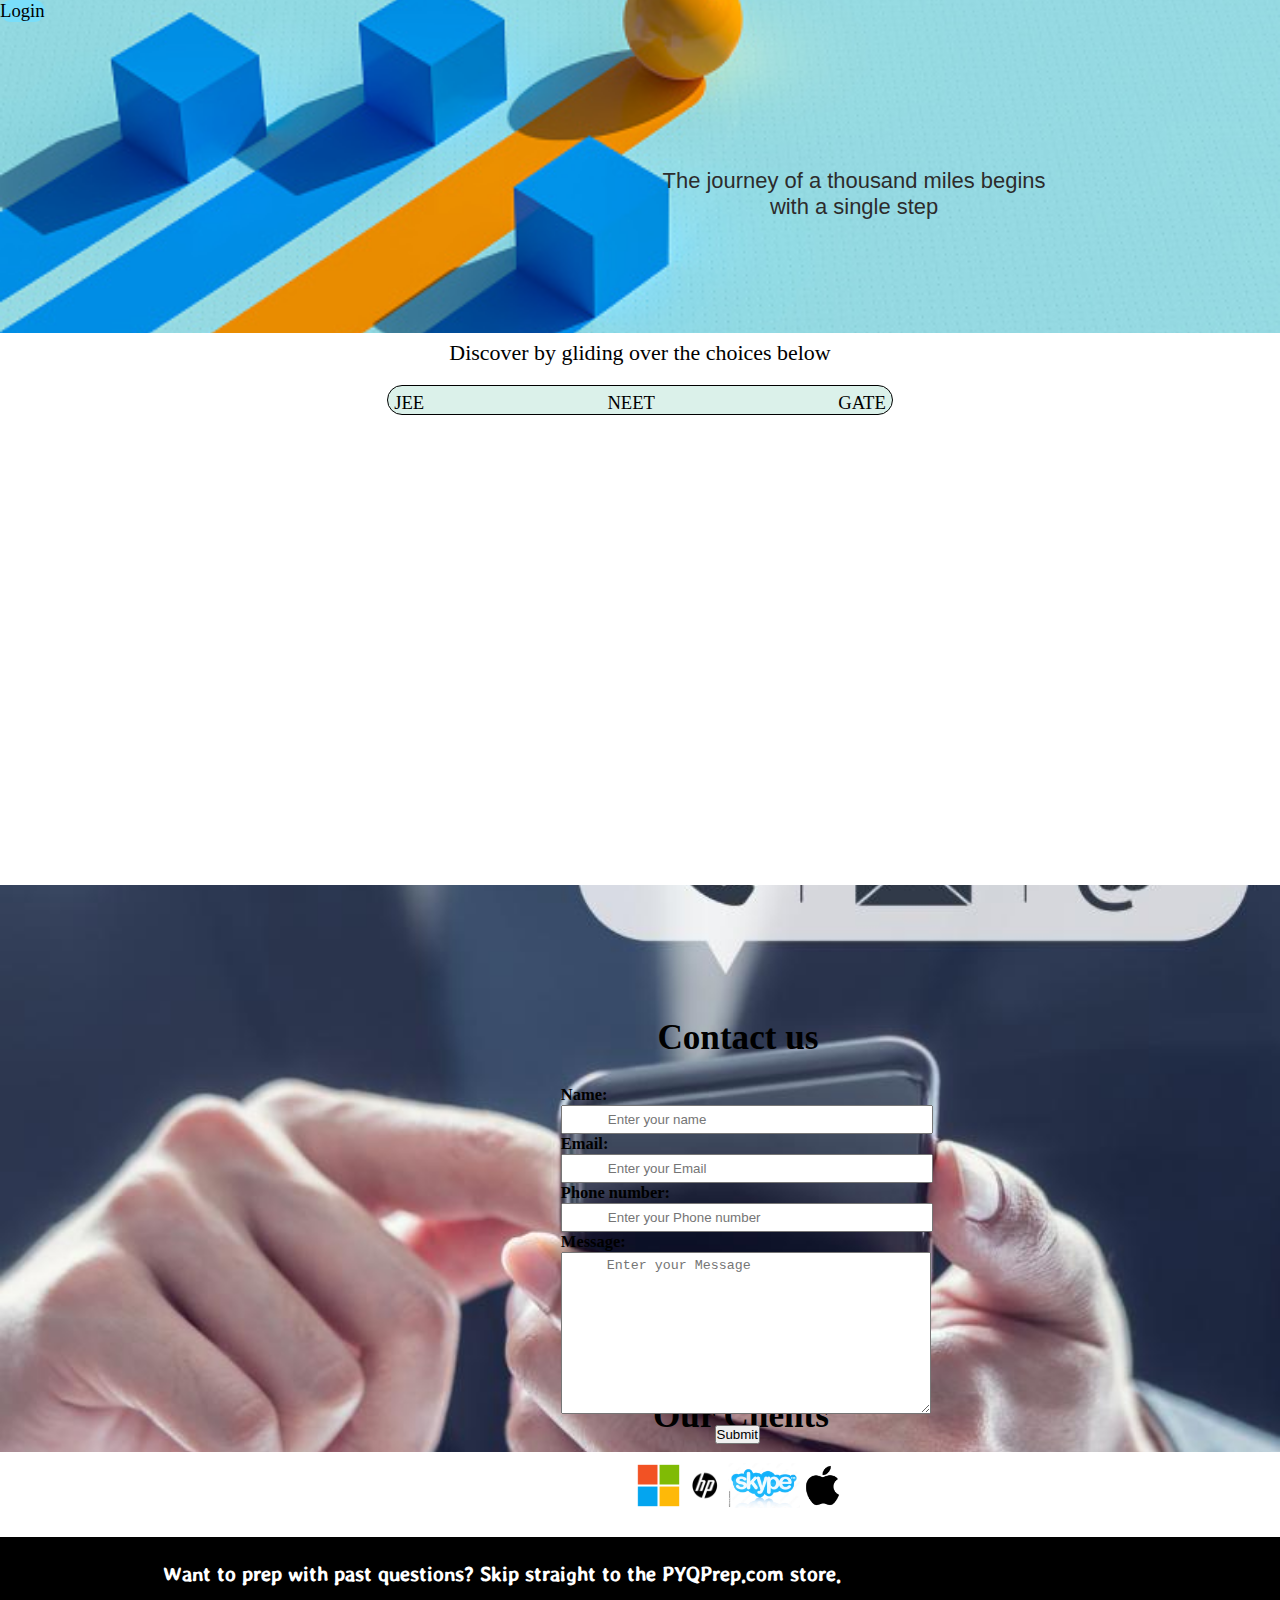
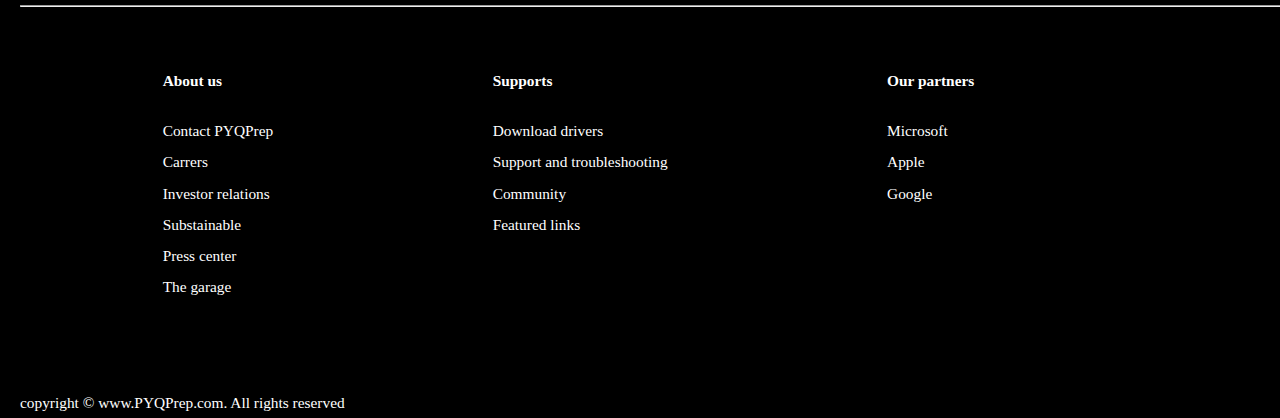
<file: public/index.html>
<!DOCTYPE html>
<html lang="en">

<head>
    <meta charset="UTF-8">
    <meta name="viewport" content="width=device-width, initial-scale=1.0">
    <title>SmartPrep.com</title>
    <link rel="preconnect" href="https://fonts.googleapis.com">
    <link rel="preconnect" href="https://fonts.googleapis.com">
    <link rel="stylesheet" href="pranay222.css">
    
</head>

<body>
    <nav id="navbar">
        <ul>
            <li class="login"><a href="login.html">Login</a></li>
        </ul>
    </nav>


    <section class="quote">
        <p>The journey of a thousand miles begins </p>
        <p>with a single step</p>
    </section>

    <p class="upward">Discover by gliding over the choices below</p>

    <div class="container">

        <div class="Competition-container">
            <span id="hoverable1" class="Competition">JEE</span>
            <div id="hoverBox1" class="hidden">

                <div id="box">
                    <img src="jee.quiz.jpg" alt="">

                    <p>Choose a subject:</p>
                    <ul>
                        <li><a href="jee_maths_pdf.html">Maths</a></li>
                        <li><a href="jee_chemistry_pdf.html">Physics</a></li>
                        <li><a href="jee_physics_pdf.html">Chemistry</a></li>
                    </ul>
                </div>
                <div id="innerClass">
            </div>
        </div>


        <!-- NEET -->
        <span id="hoverable2" class="Competition">NEET</span>
        <div id="hoverBox2" class="hidden">

            <div id="box">
                <img src="neetquiz.jpg" alt="">

                <p>Choose a subject:</p>
                <ul>
                    <li><a href="neet_bio_pdf.html">Bio</a></li>
                    <li><a href="neet_physics_pdf.html">Physics</a></li>
                    <li><a href="neet_chemistry_pdf.html">Chemistry</a></li>
                </ul>


            </div>
        </div>

        <!-- GATE -->
        <span id="hoverable3" class="Competition">GATE</span>
        <div id="hoverBox3" class="hidden">
            <div id="box">
                <img src="gate5.quiz.jpg" alt="">

                <p>Choose a subject:</p>
                <ul>
                    <li><a href="gate_aerospa_pdf.html">Aerospace</a></li>
                    <li><a href="gate_Civil_pdf.html">Civil Engineering</a></li>
                    <li><a href="gate_CS_pdf.html">Computer science</a></li>
                </ul>
            </div>
        </div>
    </div>
    </div>

    <section id="client-section">
        <h1 class="Murder">Our Clients</h1>

        <div id="clients">
            <div class="client-items">
                <a href="https://www.microsoft.com" target="_blank">
                <img src="microsoft_222.png" alt="">
                </a>
            </div>
            <div class="client-items">
                <a href="https://www.hp.com" target="_blank">
                <img src="hp_222.png" alt="">
                </a>
            </div>
            <div class="client-items">
                <a href="https://www.skype.com" target="_blank">
                <img src="skypes_222.jpg" alt="">
                </a>
            </div>
            <div class="client-items">
                <a href="https://www.apple.com" target="_blank">
                <img src="apple_222.png" alt="">
                </a>
            </div>
        </div>
    </section>

    <section id="contact">
        <h1 class="kill">Contact us</h1>
        <div id="contact-box">
            <form action="">
                <div class="form-group">
                    <label for="name">Name:</label>
                    <input type="text" name="name" id="name" placeholder="Enter your name">
                </div>
                <div class="form-group">
                    <label for="email">Email:</label>
                    <input type="email" name="name" id="email" placeholder="Enter your Email">
                </div>
                <div class="form-group">
                    <label for="phone">Phone number:</label>
                    <input type="phone" name="name" id="phone" placeholder="Enter your Phone number">
                </div>
                <div class="form-group">
                    <label for="Message">Message:</label>
                   <textarea name="Message" id="Message" cols="20" rows="10" placeholder="Enter your Message"></textarea>
                </div>
            </form>
            <div class="btn">
                <button>Submit</button>
            </div>
        </div>

    </section>

 <footer id="footer" , class="footer">
    

    <div class="Love">
        <h2 class="Love_birds">Want to prep with past questions?  Skip straight to the PYQPrep.com store.</h2>
    </div>

    <hr>

    <div class="footer_links">
        <div class="footer_characters">
                   <h4>About us</h4>    
              <div class="foot_elements">     
                   <p class="foot"><a href="">Contact PYQPrep</a></p>
                   <p class="foot"><a href="">Carrers</a></p>
                   <p class="foot"><a href="">Investor relations</a></p>
                   <p class="foot"><a href="">Substainable</a></p>
                   <p class="foot"><a href="">Press center</a></p>
                   <p class="foot"><a href="">The garage</a></p>
             </div>

        </div>

        <div class="footer_characters">
                   <h4>Supports</h4>    
                   <div class="foot_elements">    
                   <p class="foot"><a href="">Download drivers</a></p>
                   <p class="foot"><a href="">Support and troubleshooting</a></p>
                   <p class="foot"><a href="">Community</a></p>
                   <p class="foot"><a href="">Featured links</a></p>
                </div>
        </div>
        
        <div class="footer_characters">
                   <h4>Our partners</h4>  
              <div class="foot_elements">  
                   <p class="foot"><a href="https://www.microsoft.com">Microsoft</a></p>  
                   <p class="foot"><a href="https://www.apple.com">Apple</a></p>  
                   <p class="foot"><a href="https://www.google.com">Google</a></p>  
                </div>
        </div>

       
    </div>


    <div class="center">
        copyright &copy; www.PYQPrep.com. All rights reserved      
    </div>
</footer>

    <script src="jee.js"></script>
    <script src="neet.js"></script>
    <script src="gate.js"></script>

</body>

</html>
</file>
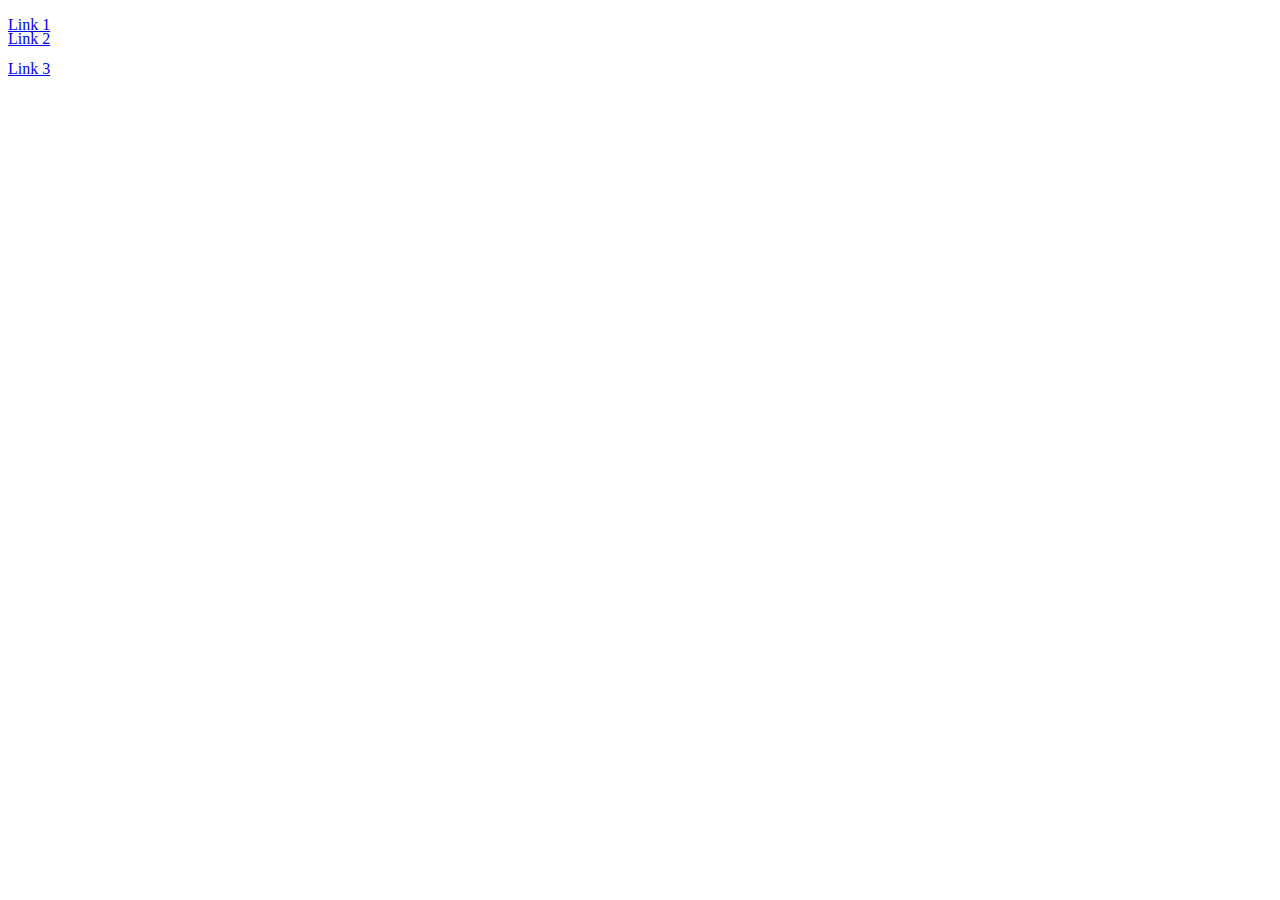
<file: public/ayush.html>
<!DOCTYPE html>
<html lang="en">
<head>
<meta charset="UTF-8">
<meta name="viewport" content="width=device-width, initial-scale=1.0">
<title>Aligned Links</title>
<style>
  ul {
    /* position: relative;
    list-style-type: none; */
    padding: 0;
  }
  ul li {
    position: absolute;
  }
  ul li:nth-child(1) {
    /* top: 0; */
  }
  ul li:nth-child(2) {
    top: 30px; /* Adjust as needed */
  }
  ul li:nth-child(3) {
    top: 60px; /* Adjust as needed */
  }
</style>
</head>
<body>

<ul>
  <li><a href="#">Link 1</a></li>
  <li><a href="#">Link 2</a></li>
  <li><a href="#">Link 3</a></li>
</ul>

</body>
</html>
</file>
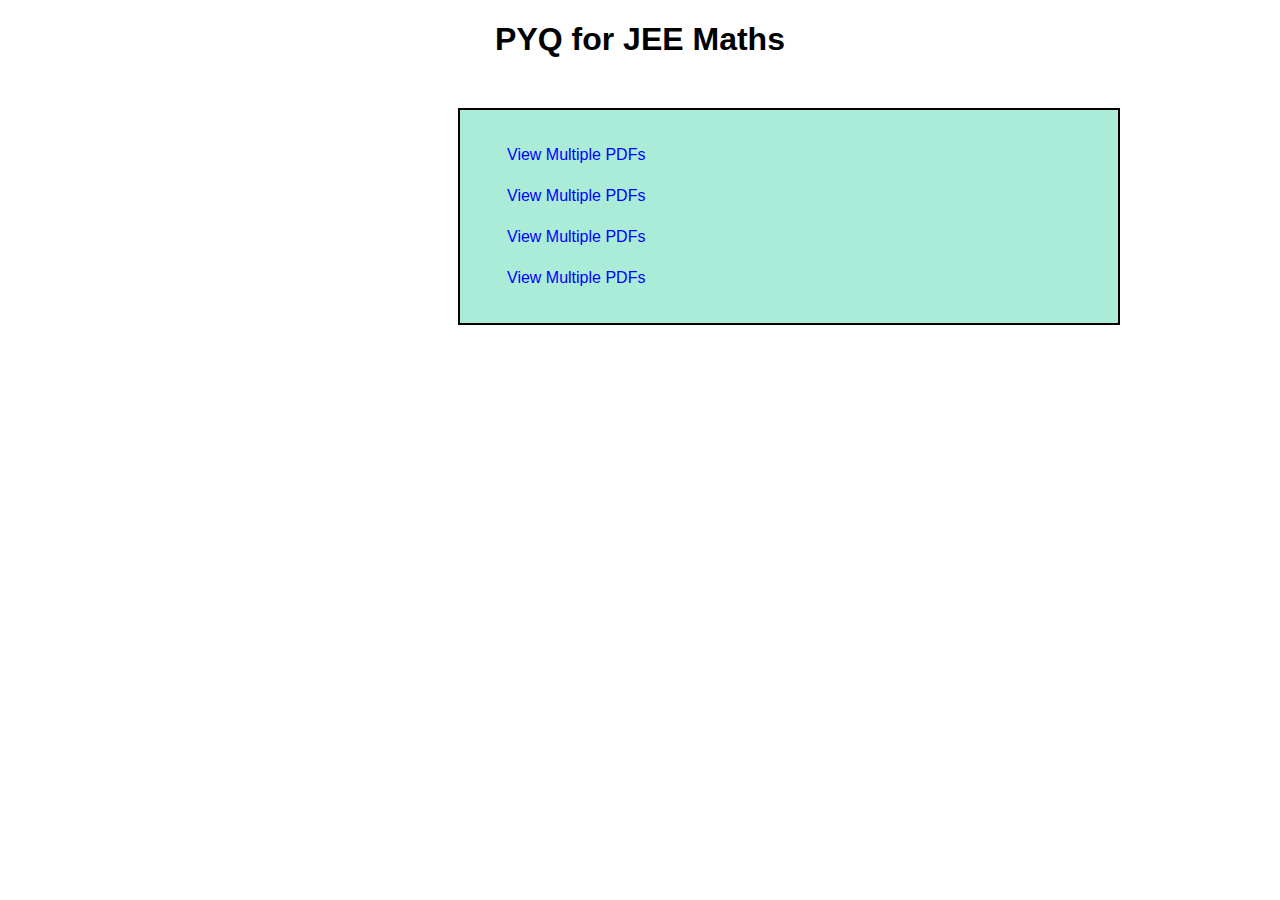
<file: public/gate_aerospa_pdf.html>
<!DOCTYPE html>
<html lang="en">

<head>
    <meta charset="UTF-8">
    <meta name="viewport" content="width=device-width, initial-scale=1.0">
    <title>PDF Viewer</title>
    <!-- <link rel="stylesheet" href="styles.css"> -->
</head>
<style>
    body {
        font-family: Arial, sans-serif;
    }

    h1 {
        text-align: center;
    }

    ul {
        list-style-type: none;
        padding: 0;
    }

    li {
        margin-bottom: 10px;
    }

    a {
        text-decoration: none;
        color: blue;
    }

    a {
        margin: 23px 34px;
        display: flex;
        position:relative;

       
    }

    a:hover {
        text-decoration: underline;
        color: darkblue;


    }

    .gate_border {
        border: 2px solid black;
        padding: 13px;
        margin: 50px 450px;
        width: 50%;
        /* display: flex; */
        align-items: center;
        justify-content: center;
        background-color: rgb(171, 236, 216);


    }
</style>

<body>
    <h1>PYQ for JEE Maths</h1>
    <div class="gate_border">
        <a href="pdf_collection.html" target="_blank">View Multiple PDFs</a>
        <a href="pdf_collection.html" target="_blank">View Multiple PDFs</a>
        <a href="pdf_collection.html" target="_blank">View Multiple PDFs</a>
        <a href="pdf_collection.html" target="_blank">View Multiple PDFs</a>

    </div>


</body>

</html>
</file>
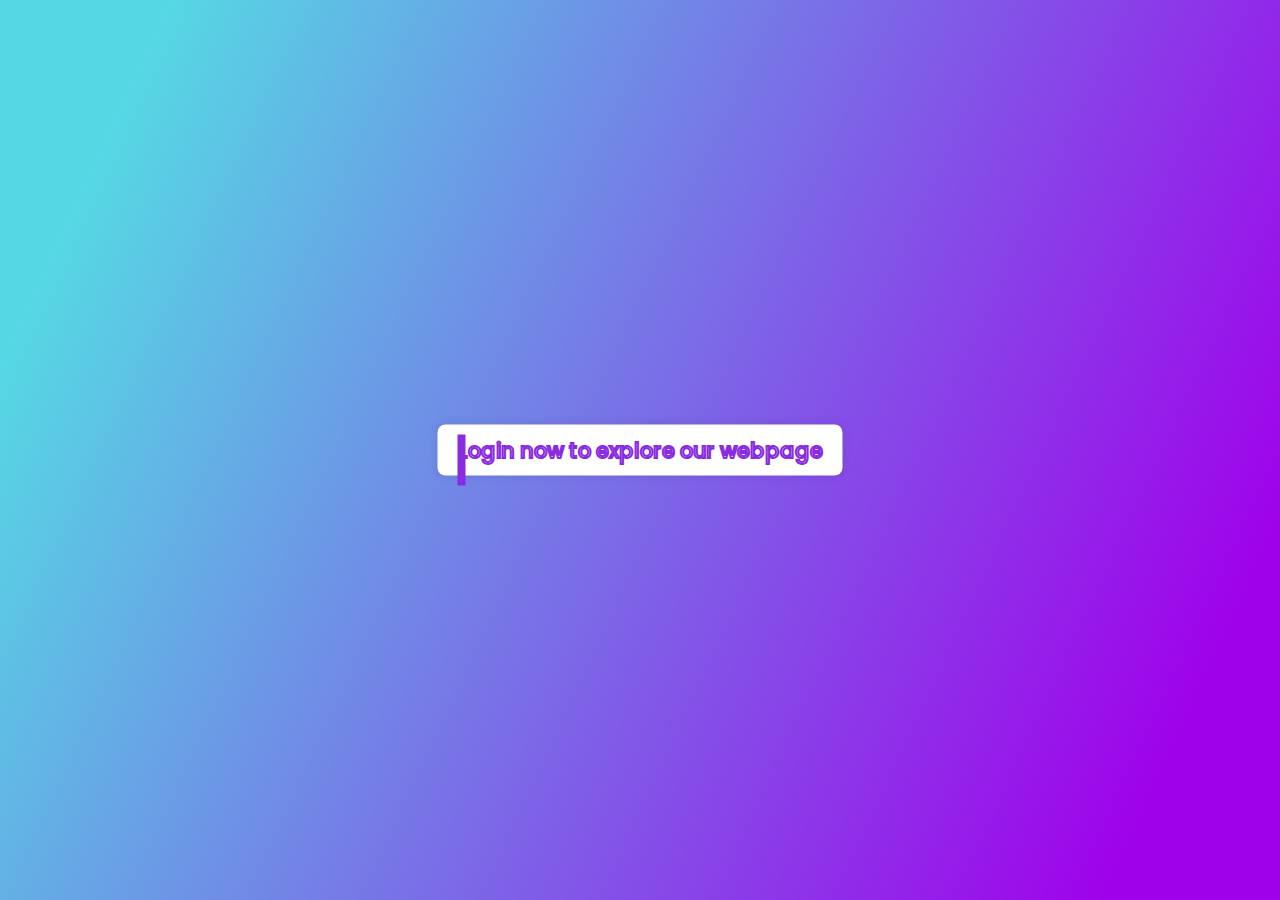
<file: public/login.html>
<!DOCTYPE html>
<!-- Created By CodingNepal -->
<html lang="en" dir="ltr">
   <head>
      <meta charset="utf-8">
      <title>Popup Login Form Design</title>
      <link rel="stylesheet" href="login.css">
      <link rel="stylesheet" href="https://cdnjs.cloudflare.com/ajax/libs/font-awesome/5.15.3/css/all.min.css"/>
   </head>
   <body>
      <div class="center">
         <input type="checkbox" id="show">
         <label for="show" class="show-btn"> Login now to explore our webpage</label>
         <div class="container">
            <label for="show" class="close-btn fas fa-times" title="close"></label>
            <div class="text">
                Login Form
            </div>
            <form action="#">
               <div class="data">
                  <label>Email or Phone</label>
                  <input type="text" required>
               </div>
               <div class="data">
                  <label>Password</label>
                  <input type="password" required>
               </div>
               <div class="forgot-pass">
                  <a href="#">Forgot Password?</a>
               </div>
               <div class="btn">
                  <div class="inner"></div>
                  <!-- <button type="submit">login</button> -->
                  <button onclick="redirectToHomePage()">Login</button>
               </div>
               <div class="signup-link">
                  Not a member? <a href="#">Signup now</a>
               </div>
            </form>
         </div>
      </div>

      <script src="login.js"></script>
   </body>
</html>
</file>
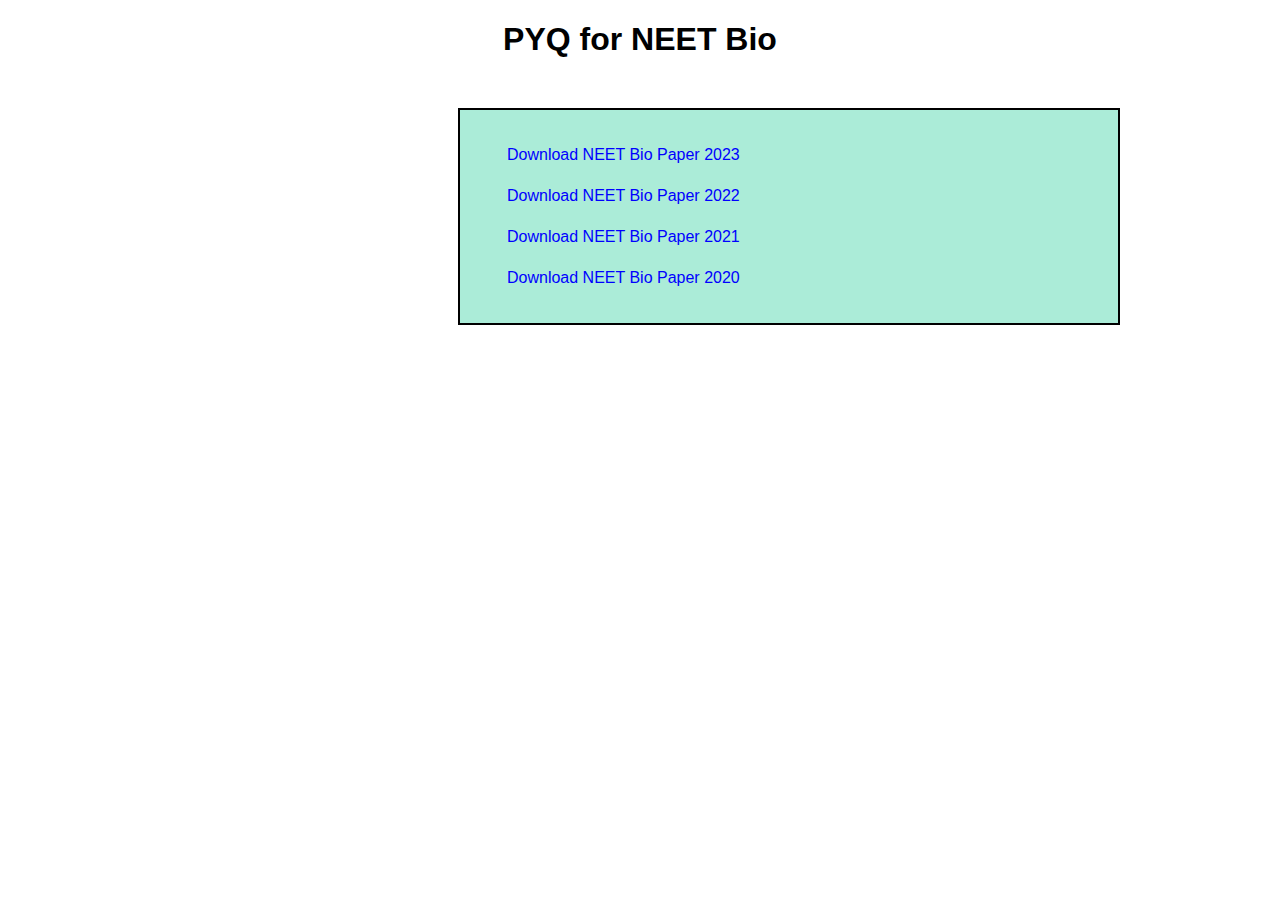
<file: public/neet_bio_pdf.html>
<!DOCTYPE html>
<html lang="en">

<head>
    <meta charset="UTF-8">
    <meta name="viewport" content="width=device-width, initial-scale=1.0">
    <title>PDF Viewer</title>
    <!-- <link rel="stylesheet" href="styles.css"> -->
</head>
<style>
    body {
        font-family: Arial, sans-serif;
    }

    h1 {
        text-align: center;
    }

    ul {
        list-style-type: none;
        padding: 0;
    }

    li {
        margin-bottom: 10px;
    }

    a {
        text-decoration: none;
        color: blue;
    }

    a {
        margin: 23px 34px;
        display: flex;
        position:relative;

       
    }

    a:hover {
        text-decoration: underline;
        color: darkblue;


    }

    .neet_border {
        border: 2px solid black;
        padding: 13px;
        margin: 50px 450px;
        width: 50%;
        /* display: flex; */
        align-items: center;
        justify-content: center;
        background-color: rgb(171, 236, 216);


    }
</style>

<body>
    <h1>PYQ for NEET Bio</h1>
    <div class="neet_border">
        <a href="neet_bio111.pdf" target="_blank">Download NEET Bio Paper 2023</a>
        <a href="neet_bio222.pdf" target="_blank">Download NEET Bio Paper 2022</a>
        <a href="neet_bio333.pdf" target="_blank">Download NEET Bio Paper 2021</a>
        <a href="neet_bio444.pdf" target="_blank">Download NEET Bio Paper 2020</a>

    </div>


</body>

</html>
</file>
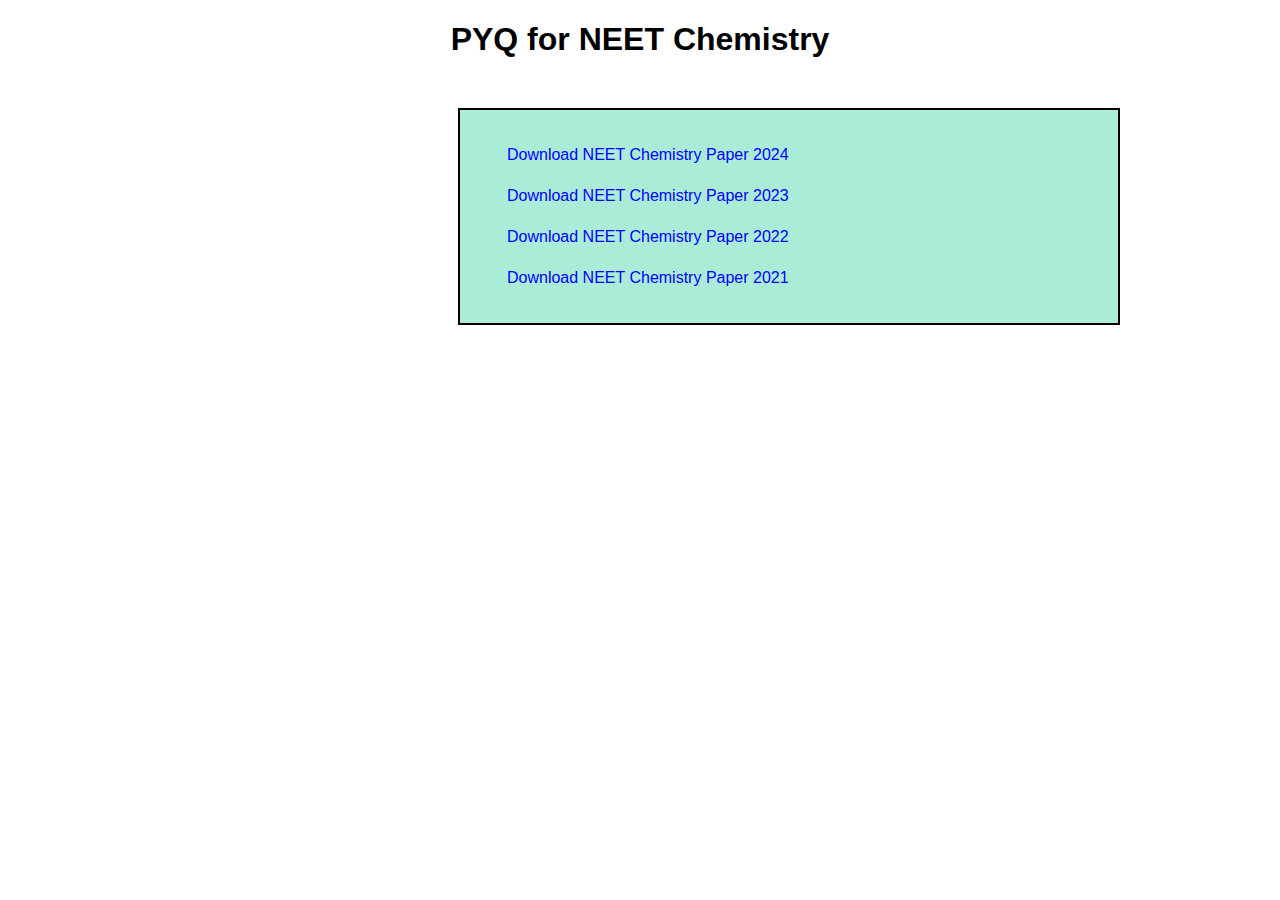
<file: public/neet_chemistry_pdf.html>
<!DOCTYPE html>
<html lang="en">

<head>
    <meta charset="UTF-8">
    <meta name="viewport" content="width=device-width, initial-scale=1.0">
    <title>PDF Viewer</title>
    <!-- <link rel="stylesheet" href="styles.css"> -->
</head>
<style>
    body {
        font-family: Arial, sans-serif;
    }

    h1 {
        text-align: center;
    }

    ul {
        list-style-type: none;
        padding: 0;
    }

    li {
        margin-bottom: 10px;
    }

    a {
        text-decoration: none;
        color: blue;
    }

    a {
        margin: 23px 34px;
        display: flex;
        position:relative;

       
    }

    a:hover {
        text-decoration: underline;
        color: darkblue;


    }

    .neet_border {
        border: 2px solid black;
        padding: 13px;
        margin: 50px 450px;
        width: 50%;
        /* display: flex; */
        align-items: center;
        justify-content: center;
        background-color: rgb(171, 236, 216);


    }
</style>

<body>
    <h1>PYQ for NEET Chemistry</h1>
    <div class="neet_border">
        <a href="neet_chemistry111.pdf" target="_blank">Download NEET Chemistry Paper 2024</a>
        <a href="neet_chemistry222.pdf" target="_blank">Download NEET Chemistry Paper 2023</a>
        <a href="neet_chemistry333.pdf" target="_blank">Download NEET Chemistry Paper 2022</a>
        <a href="neet_chemistry444.pdf" target="_blank">Download NEET Chemistry Paper 2021</a>

    </div>


</body>

</html>
</file>
<file: public/pranay222.css>
@import url('https://fonts.googleapis.com/css2?family=Acme&family=Calligraffitti&family=Lacquer&family=Noto+Sans:ital,wght@0,100..900;1,100..900&family=Open+Sans:ital,wght@0,300..800;1,300..800&family=Raleway:ital,wght@0,100..900;1,100..900&family=Rosarivo:ital@0;1&family=Stylish&family=Yeon+Sung&display=swap');

* {
    margin: 0px;
    padding: 0px;
    
} 

html{
         font-size: 68.6%; 
         z-index: -1;
}

.back_img{
    background-color: rgb(16, 124, 218);
    width: 100%;
    height: 100vh;
    
}

/* login page */
#navbar {
    display: flex;
   
    background: url(background222.jpg) no-repeat center center/cover;
    position: relative;

    
    height: 37vh;
    width: 100vw;
}


#navbar a {
    color: black;
    display: flex;
    font-size: 1.7rem;
    text-decoration: none; 

}

/* #navbar ul {
    list-style: none;
    display: flex;
}

#navbar li {
    margin-left: 30px;
} */


#navbar a:hover {
    background-color: rgb(121, 222, 250);
    border-radius: 1rem;
}


/* upper-box */
#box {
    border: 0.2rem solid black;
    height: 28.0rem;
    top: 288.0px;
    left: 41.0rem;
    position: relative;
}

#box img {
    height: 250px;
}

#box:hover {
    box-shadow: 5px 10px 25px 15px rgb(181, 181, 209);
}


.hidden {
    display: none;
}

#hoverable1 {
    font-size: 1.7rem;
    /* position: absolute; */
    top: 33.799rem;
    left: 81.9rem;

}

#hoverable2 {
    font-size: 1.7rem;
    /* position: absolute; */
    top: 33.799rem;
    left: 91.4rem;

}


#hoverable3 {
    font-size: 1.7rem;
    /* position: absolute; */
    top: 33.799rem;
    left: 102.2rem;

}


/* taki mere saare boxes sahi jagah pe rahe  */
.hidden {
    position: absolute;
    top: 10.7rem;
    left: 17.9rem;
}


/* jee, neet , gate ke upar jo word likha hua hai uske liye  */
.upward {
    display: flex;
    justify-content: center;
    align-items: center;
    font-size: 2.0rem;
    margin: 0.9rem 1.0rem;
    position: relative;
    top: -5rem;
}


/* .Container {
    display: flex;
    justify-content: center;
} */

.container {
    max-width: 1200px; /* Adjust as needed */
    margin: 0 auto;
    padding: 0 20px; /* Add padding for better spacing */
}

.Competition-container {
    border: 1px solid #000;
    /* padding: -12px; */
    margin: -46px auto;
    /* Center the container horizontally */
    width: 46.0rem;
    height: 2.6rem ;
    
    /* Adjust width as needed */
    display: flex;
    justify-content: space-between;
    /* Adjust alignment as needed */
    border-radius: 1.5rem;
    background-color: rgb(219, 241, 234);
  

}

.Competition {
    margin: 0.6rem;
    cursor: pointer;
    transition: background-color 0.2s ease;
    /* Smooth transition for background color change */
}

.Competition:hover {
    background-color: #a2d5e1;
    /*Change background color on hover */
    border-radius: 0.6rem;
}


/* innerBox*/
#box{
    background-color: white;
}

#box img{
    height: 14rem;
    width: 17.9rem;

}
#box p {
    border: 2px solid black;
    position: absolute;
    height: 12.0rem;
    width: 15.0rem;
    left: 1.2rem;
    top: 14.9rem;
    border-radius: 1rem;
    font-size: 1.3rem;
    text-align: center;
    

}

#box p:hover {
    box-shadow: 5px 10px 25px 15px rgb(225, 156, 217);
}

#box ul li {
    list-style-type: none;


}

#box ul li a {
    text-decoration: none;
    display: flex;
    position: relative;
    left: 27px;
    top: 48px;
    font-size: 1.3rem;
}

#box ul li a :hover{
   color: #7fffd4;
  
  
}

/* quote */
.quote {
    position: relative;
    top: -15rem;
    left: 19.5rem;
    color: #2d2c2c;
    text-align: center;
    font-size: 2.0rem;
    font-family: "Madimi One", sans-serif;

}

body{
    background-color: white;
}


/* client-section */
#client-section {
    height: 35.5rem;
}


#clients {
   
    display: flex;
    /* justify-content: center;
    align-items: center; */
    position: relative;
    top: 49.0rem;
    left: 57.9rem; 

}

.client-items {
    transition: transform 0.3s ease-in-out;
}

.client-items:hover{
    transform: scale(1.1);
}


#clients img {
    height: 4.1rem;
}


/* background image in client section  */
#client-section{
    background: url(contact.jpeg)  no-repeat center center/cover;
    position: relative;
    z-index: -1;
    top: 47rem;
    opacity: 4;
    
    
    height: 63vh;
    width: 100vw;
}


/* our client */
.Murder {
    /* display: flex; */
    position: relative;
    top: 46.5rem;
    left: 59.5rem;
    font-size: 3.2rem;
}


/* contact section */
/* contact us */
.kill {
    position: relative;
    top: 7.4rem;
    left: 59.9rem;
    font-size: 3.2rem;
}


#contact{
    position: relative; 
    

}


/* this will adjust size of forms  */
#contact-box{
    position: relative;
    
    top: 9.9rem;
    left: 51.1rem;

}


/* #contact-box::before{
    content: "";
    background-color: url(contact.jpeg);
} */

.form-group input,textarea{
    display: flex;
    width: 25.3rem;
    padding: 5px 45px;
}
.form-group label{
    font-size: 1.5rem;
    font-weight: bold;
}


/* footer */
footer{
    font-size: 1.4rem;
    position: absolute;
    top: 140rem;
    /* left: 40%; */  
    background: black;
    color: white;
    padding: 6px 20px;
    width: 100%;

}

.Love{
    margin: 1.5rem 0rem;
    padding-left: 13rem;


}
.Love_birds{
    font-family: "Stylish", serif;
}


.footer_links{
                 
    display: flex;
    flex-direction: row;
    margin: 3rem 3rem;

}

.footer_characters{
    padding: 0rem 10rem;
    margin: 3rem 0rem;
}

.foot_elements{
    padding: 2.3rem 0rem;
}

.foot{
    padding: 0.6rem 0rem;
    
}

.foot_elements a{
    color: white;
    text-decoration: none;
}

a:hover{
    text-decoration: underline ;
}


.btn{
    width: 6rem; 
    height: 2rem; 
    border-radius: 0.4rem;
    /* outline: none;
 
    /* font-size: 4rem; */
    /* text-align: center; */
    /* border: 2px solid rgb(220, 176, 176); */
     position: absolute;
     left: 14rem;
     margin: 1rem 0rem;
     height: 2rem;
    cursor: pointer;
   
}


/* Responsiveness */
/* @media  (min-width: 380px) and (max-width:685px) { */

    @media only screen and (max-width: 715px){
  
    #navbar{
        /* position: relative; */
        height: 22vh;
        width: 98.7%;
    }

    .quote{
        display: none;
    }

    .upward{
        display: flex;
        font-size: 1.2rem;
        position: relative;
        top: -0.5rem;
        /* left: 8.6rem; */
        left: -1rem;
        
    }
 
    /* position of neet , jee and gate boxes  */
    .Competition-container{  
        margin: -0.7rem auto;
        /* padding: 12px -100px; */
        width: 23rem;
        position: relative;
        left: -14px;
        height: 1.4rem;
    }

    #hoverable1{
             font-size: 0.9rem;
    }
    #hoverable2{
             font-size: 0.9rem;
    }
    #hoverable3{
             font-size: 0.9rem;
    }
    .Competition{
       margin: 0.3rem auto;
    }


    #box {
       
        height: 28.0rem;
        position: relative;
        top: -7rem;
        left: -15.6rem;
        margin: 1rem auto;
    }

    /* background image behind 'form-box' */
    #client-section {
        top: 41rem;
        height: 40vh;
        width: 98.7%;
        /* z-index: -0; */
        filter: blur(1px);
        -webkit-filter: blur(1px);
    }


     /* this allows to move 'form-box ' */
    #contact-box{
        /* position: relative; */
        top: 23.5rem;
        left: 3.1rem;
    }
    
    /* this will allows to set size of 'form'  */
    .form-group input {
        height: 0.0rem;
         width: 4.2rem;
    }

    .form-group textarea{
        width: 4.2rem;
        height: 3.6rem;

    }

    .kill{
        top: 23rem;
        left: 2.1rem;
        color: snow;
    }


    .form-group input , textarea{
        white-space: nowrap;
        font-size: 0.8rem;
        
    }

   input[type=email]{
    text-align: none;
   }


   /* client-section  */
   .Murder{
    top: 32rem;
    left: 4.8rem;
   }

   #clients{
       top: 35.1rem;
       left: 7.1rem;
   }

   #clients  img{

       height: 2.3rem;
   }

   footer{
    top: 107rem;
   }
 }
</file>
<file: public/login.css>
@import url('https://fonts.googleapis.com/css?family=Poppins:400,500,600,700&display=swap');
*{
  margin: 0;
  padding: 0;
  outline: none;
  box-sizing: border-box;
  font-family: 'Poppins', sans-serif;
}
body{
  height: 100vh;
  width: 100%;
  background: linear-gradient(115deg, #56d8e4 10%, #9f01ea 90%);
}
.show-btn{
  background: #fff;
  border-radius: 8px ;
  padding: 10px 20px;
  font-size: 20px;
  font-weight: 500;
  color: #3498db;
  cursor: pointer;
  box-shadow: 0px 0px 10px rgba(0,0,0,0.1);
}
.show-btn, .container{
  position: absolute;
  top: 50%;
  left: 50%;
  transform: translate(-50%, -50%);
}

input[type="checkbox"]{
  display: none;
}
.container{
  display: none;
  background: #fff;
  width: 410px;
  padding: 30px;
  box-shadow: 0 0 8px rgba(0,0,0,0.1);
}
#show:checked ~ .container{
  display: block;
}
.container .close-btn{
  position: absolute;
  right: 20px;
  top: 15px;
  font-size: 18px;
  cursor: pointer;
}
.container .close-btn:hover{
  color: #080808;
}
.container .text{
  font-size: 35px;
  font-weight: 600;
  text-align: center;
}
.container form{
  margin-top: -20px;
}
.container form .data{
  height: 45px;
  width: 100%;
  margin: 40px 0;
}
form .data label{
  font-size: 18px;
}
form .data input{
  height: 100%;
  width: 100%;
  padding-left: 10px;
  font-size: 17px;
  border: 1px solid silver;
}
form .data input:focus{
  border-color: #3498db;
  border-bottom-width: 2px;
}
form .forgot-pass{
  margin-top: -8px;
}
form .forgot-pass a{
  color: #3498db;
  text-decoration: none;
}
form .forgot-pass a:hover{
  text-decoration: underline;
}
form .btn{
  margin: 30px 0;
  height: 45px;
  width: 100%;
  position: relative;
  overflow: hidden;
}
form .btn .inner{
  height: 100%;
  width: 300%;
  position: absolute;
  left: -100%;
  z-index: -1;
  background: -webkit-linear-gradient(right, #56d8e4, #9f01ea, #56d8e4, #9f01ea);
  transition: all 0.4s;
}
form .btn:hover .inner{
  left: 0;
}
form .btn button{
  height: 100%;
  width: 100%;
  background: none;
  border: none;
  color: #fff;
  font-size: 18px;
  font-weight: 500;
  text-transform: uppercase;
  letter-spacing: 1px;
  cursor: pointer;
}
form .signup-link{
  text-align: center;
}
form .signup-link a{
  color: #3498db;
  text-decoration: none;
}
form .signup-link a:hover{
  text-decoration: underline;
}

.show-btn{
    font-size: 1.3rem;
    color: transparent;
    -webkit-text-stroke: 2px blueviolet;
    /* position: relative; */
 
}

.show-btn::before{
         content: "";
         position: absolute;
         width: 0%;
         height: 100%;
         overflow: hidden;
         color: blueviolet;
         border-right: 8px solid blueviolet;
         transition: 1s ease-in-out;


}

.show-btn:hover::before{
    width: 100%;
    filter: drop-shadow(0 0 25px rgb(151, 151, 151));
}
</file>
